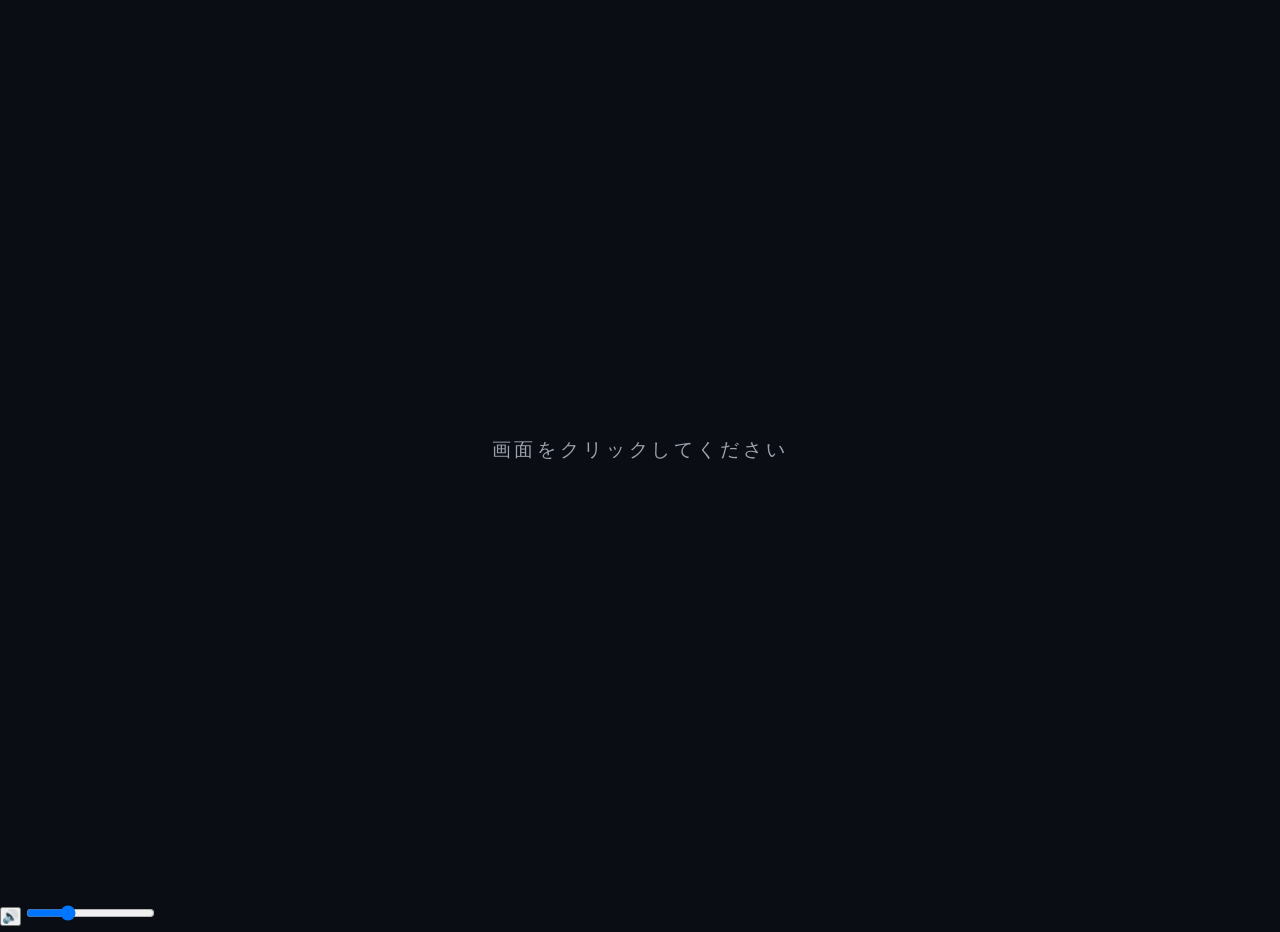
<file: index.html>
<!DOCTYPE html>
<html lang="ja">
<head>
    <meta charset="UTF-8">
    <meta name="viewport" content="width=device-width, initial-scale=1.0">
    <title>硝子の箱</title>
    <link rel="stylesheet" href="css/style.css">
</head>
<body>
    <!-- 背景画像レイヤー -->
    <div id="bg-image" class="bg-layer"></div>
    
    <div class="container">
        <!-- スタート画面（音声なし） -->
        <div id="start-screen" class="start-screen">
            <div class="start-content">
                <p class="start-prompt">画面をクリックしてください</p>
            </div>
        </div>
        
        <!-- タイトル画面（OPテーマ再生） -->
        <header class="title-screen hidden" id="title-screen">
            <h1 class="main-title">硝子の箱</h1>
            <p class="subtitle">—— 数字が消えていく場所</p>
            
            <div class="menu">
                <button class="menu-btn" onclick="startStory()">
                    <span class="btn-text">はじめから</span>
                    <span class="btn-desc">『埋まらない差額』を読む</span>
                </button>
                
                <button class="menu-btn" onclick="showAbout()">
                    <span class="btn-text">この物語について</span>
                    <span class="btn-desc">あらすじ・登場人物</span>
                </button>
                
                <button class="menu-btn" onclick="showIndex()">
                    <span class="btn-text">各ストーリー</span>
                    <span class="btn-desc">ルート・エンディングを選択</span>
                </button>
            </div>
        </header>
        
        <div id="index-view" class="index-view hidden">
            <div class="index-content">
                <h2>各ストーリー</h2>
                
                <section class="index-section">
                    <h3>メインストーリー</h3>
                    <ul>
                        <li><a href="reader.html?file=story_ch1.md">『埋まらない差額』</a>
                            <span class="subtitle-text">第1章～第3章、ここから始めてください</span>
                        </li>
                    </ul>
                </section>
                
                <section class="index-section">
                    <h3>ルート</h3>
                    <ul>
                        <li><a href="reader.html?file=routes/route_a1.md">『美咲の箱』</a>
                            <span class="subtitle-text">盾にならない箱</span>
                        </li>
                        <li><a href="reader.html?file=routes/route_a_bad.md">『踏み外す』</a>
                            <span class="subtitle-text">触れた指のあと</span>
                        </li>
                        <li><a href="reader.html?file=routes/route_b1.md">『預かった言葉』</a>
                            <span class="subtitle-text">一文字を、返さない</span>
                        </li>
                        <li><a href="reader.html?file=routes/route_c.md">『許された発覚』</a>
                            <span class="subtitle-text">箱を作った人の夕暮れ</span>
                        </li>
                    </ul>
                </section>
                
                <section class="index-section">
                    <h3>エンディング</h3>
                    <ul>
                        <li><a href="reader.html?file=endings/ending_true.md">『箱が生まれない場所』</a>
                            <span class="subtitle-text">手順の外側</span>
                        </li>
                        <li><a href="reader.html?file=endings/ending_normal.md">『まだ合っていない』</a>
                            <span class="subtitle-text">埋まらないまま</span>
                        </li>
                        <li><a href="reader.html?file=endings/ending_dead.md">『水位』</a>
                            <span class="subtitle-text">静かに沈む</span>
                        </li>
                        <li><a href="reader.html?file=endings/ending_bad.md">『触れた指のあと』</a>
                            <span class="subtitle-text">きれいに壊れる</span>
                        </li>
                    </ul>
                </section>
                
                <button class="back-btn" onclick="hideIndex()">戻る</button>
            </div>
        </div>
        
        <div id="about-view" class="about-view hidden">
            <div class="about-content">
                <h2>この物語について</h2>
                
                <section class="about-section">
                    <h3>概要</h3>
                    <p>経理部を舞台にした企業サスペンス。</p>
                    <p>会社に眠る「埋まらない差額」——数千万円規模の不正会計の闇を、新人・宮本梨奈と先輩・亜久斗が解き明かしていく。</p>
                    <p>過去の沈黙、現在の選択、そして未来への責任。</p>
                    <p>静かに、しかし確実に、会社は変わり始める。</p>
                </section>
                
                <section class="about-section">
                    <h3>ジャンル</h3>
                    <p>マルチエンディング・ノベルゲーム</p>
                </section>
                
                <section class="about-section">
                    <h3>主な登場人物</h3>
                    <ul>
                        <li><strong>締野亜久斗（しめの あくと）</strong> - 経理部5年目、27歳。語り手。恋人の美咲を失い、「箱」に気づきながら見ないふりを続けてきた。静かに、しかし確実に変化していく。</li>
                        <li><strong>宮本梨奈（みやもと りな）</strong> - 経理部の新人、22歳。観察力が鋭く、新人らしからぬ洞察を見せる。言葉を選びながら、確実に核心に近づいていく。過去に何かを見てきた目をしている。</li>
                        <li><strong>佐倉美咲（さくら みさき）</strong> - 故人。亜久斗の恋人だった。FP&A（Financial Planning & Analysis）所属。数字に感情を混ぜない人だった。仕事に悩み自殺したが、真相は箱の中に隠されたまま。</li>
                        <li><strong>権田部長</strong> - 経理部部長、50代。パワハラ気質で声が大きい。「箱」の存在を黙認し、組織の論理で動く。過去の決定を守ろうとする。</li>
                        <li><strong>佐伯恒一（さえき こういち）</strong> - 監査室課長、40代前半。差額に気づきながらスルーし続けた。組織の中で生き延びるために、見て見ぬふりを選んできた。</li>
                        <li><strong>田中係長</strong> - 経理部係長、35歳前後。事なかれ主義。波風を立てたくない性格で、問題を先送りにする傾向がある。</li>
                        <li><strong>西川</strong> - 経理部のベテラン社員。実務に詳しいが、変化を嫌う。「昔からこうだった」を盾にする。</li>
                    </ul>
                </section>
                
                <section class="about-section">
                    <h3>推奨の読み方</h3>
                    <ol>
                        <li>メインストーリー『埋まらない差額』を読む（第1章～第3章）</li>
                        <li>第3章の最後で、ルートA / B / C のいずれかを選択</li>
                        <li>各ルートの最後から、対応するエンディングへ進む</li>
                    </ol>
                    <p class="note">※エンディングは各ルートから自然につながります。目次から直接選ぶこともできますが、物語の流れを楽しむには、メインストーリー→ルート→エンディングの順がおすすめです。</p>
                </section>
                
                <button class="back-btn" onclick="hideAbout()">戻る</button>
            </div>
        </div>
    </div>
    
    <script src="js/audio.js"></script>
    <script src="js/app.js"></script>
</body>
</html>
</file>
<file: css/style.css>
/* ========== リセット & 基本設定 ========== */
* {
    margin: 0;
    padding: 0;
    box-sizing: border-box;
}

:root {
    --bg-dark: #0a0e14;
    --bg-secondary: #151b24;
    --text-primary: #e0e0e0;
    --text-secondary: #9ca3af;
    --accent: #4a9eff;
    --accent-hover: #6bb3ff;
    --border: #2a3441;
    --shadow: rgba(0, 0, 0, 0.5);
}

body {
    /* 明朝体フォントに変更 - 文学的・サスペンス感 */
    font-family: "Yu Mincho", "YuMincho", "Hiragino Mincho ProN", "HG Mincho E", "MS PMincho", "MS Mincho", serif;
    background: var(--bg-dark);
    color: var(--text-primary);
    line-height: 2.0; /* 行間を広めに - 余白の美しさ */
    font-size: 16px;
    letter-spacing: 0.05em; /* 文字間隔を空けてゆったり読ませる */
}

/* ========== トップページ ========== */
.container {
    min-height: 100vh;
    display: flex;
    align-items: center;
    justify-content: center;
    padding: 20px;
}

/* スタート画面 */
.start-screen {
    position: fixed;
    top: 0;
    left: 0;
    width: 100%;
    height: 100%;
    background: var(--bg-dark);
    display: flex;
    align-items: center;
    justify-content: center;
    cursor: pointer;
    z-index: 2000;
    transition: opacity 0.5s ease;
}

.start-screen.fade-out {
    opacity: 0;
}

.start-content {
    text-align: center;
}

.start-prompt {
    font-size: 1.2rem;
    color: var(--text-secondary);
    letter-spacing: 0.2em;
    animation: pulse 2s ease-in-out infinite;
}

@keyframes pulse {
    0%, 100% { opacity: 0.5; }
    50% { opacity: 1; }
}

/* タイトル画面 */
.title-screen {
    text-align: center;
    max-width: 600px;
    width: 100%;
}

.main-title {
    font-size: 4rem;
    font-weight: 300;
    letter-spacing: 0.3em;
    margin-bottom: 1rem;
    color: var(--text-primary);
    text-shadow: 0 0 20px rgba(74, 158, 255, 0.3);
}

.subtitle {
    font-size: 1rem;
    color: var(--text-secondary);
    letter-spacing: 0.2em;
    margin-bottom: 4rem;
}

.menu {
    display: flex;
    flex-direction: column;
    gap: 1rem;
}

.menu-btn {
    background: var(--bg-secondary);
    border: 1px solid var(--border);
    padding: 1.5rem;
    cursor: pointer;
    transition: all 0.3s ease;
    text-align: left;
    color: var(--text-primary);
}

.menu-btn:hover {
    background: var(--accent);
    border-color: var(--accent-hover);
    transform: translateX(5px);
}

.btn-text {
    display: block;
    font-size: 1.2rem;
    margin-bottom: 0.3rem;
}

.btn-desc {
    display: block;
    font-size: 0.85rem;
    color: var(--text-secondary);
}

/* ========== 目次・aboutビュー ========== */
.index-view,
.about-view {
    position: fixed;
    top: 0;
    left: 0;
    width: 100%;
    height: 100%;
    background: var(--bg-dark);
    z-index: 1000;
    overflow-y: auto;
    padding: 2rem;
}

.hidden {
    display: none !important;
}

.index-content,
.about-content {
    max-width: 800px;
    margin: 0 auto;
}

.index-content h2,
.about-content h2 {
    font-size: 2.5rem;
    margin-bottom: 2rem;
    font-weight: 300;
    letter-spacing: 0.1em;
}

.index-section,
.about-section {
    margin-bottom: 3rem;
}

.index-section h3,
.about-section h3 {
    font-size: 1.5rem;
    margin-bottom: 1rem;
    color: var(--accent);
    font-weight: 400;
}

.index-section ul {
    list-style: none;
}

.index-section li {
    margin-bottom: 0.8rem;
    padding-left: 1.5rem;
    position: relative;
}

.index-section li::before {
    content: '→';
    position: absolute;
    left: 0;
    color: var(--accent);
}

.index-section a {
    color: var(--text-primary);
    text-decoration: none;
    transition: color 0.3s ease;
}

.index-section a:hover {
    color: var(--accent-hover);
}

.subtitle-text {
    display: block;
    font-size: 0.85rem;
    color: var(--text-secondary);
    margin-top: 0.2rem;
    padding-left: 0;
}

.back-btn {
    background: var(--bg-secondary);
    border: 1px solid var(--border);
    padding: 0.8rem 2rem;
    cursor: pointer;
    color: var(--text-primary);
    font-size: 1rem;
    transition: all 0.3s ease;
    margin-top: 2rem;
}

.back-btn:hover {
    background: var(--accent);
    border-color: var(--accent-hover);
}

.about-section p {
    margin-bottom: 1rem;
    line-height: 1.6;
}

.about-section ol {
    padding-left: 1.5rem;
}

.about-section ol li {
    margin-bottom: 0.5rem;
}

/* ========== リーダービュー ========== */
.reader-body {
    background: var(--bg-dark);
}

.reader-container {
    max-width: 900px;
    margin: 0 auto;
    padding: 2rem 1rem;
}

.reader-nav {
    display: flex;
    justify-content: space-between;
    align-items: center;
    padding: 1rem 0;
    margin-bottom: 2rem;
    border-bottom: 1px solid var(--border);
    position: sticky;
    top: 0;
    background: var(--bg-dark);
    z-index: 100;
}

.nav-btn {
    color: var(--accent);
    text-decoration: none;
    transition: color 0.3s ease;
}

.nav-btn:hover {
    color: var(--accent-hover);
}

/* コントロールグループ */
.controls-group {
    display: flex;
    align-items: center;
    gap: 1rem;
}

/* 音量コントロール */
.volume-control {
    display: flex;
    align-items: center;
    gap: 0.5rem;
}

.volume-control label {
    font-size: 1.2rem;
    cursor: help;
    user-select: none;
}

.volume-control label svg {
    transition: fill 0.2s ease;
}

.volume-control label:hover svg {
    fill: var(--accent-hover);
}

.volume-control input[type="range"] {
    width: 100px;
    height: 4px;
    -webkit-appearance: none;
    appearance: none;
    background: rgba(255, 255, 255, 0.2);
    border-radius: 2px;
    outline: none;
    cursor: pointer;
}

.volume-control input[type="range"]::-webkit-slider-thumb {
    -webkit-appearance: none;
    appearance: none;
    width: 14px;
    height: 14px;
    background: var(--accent);
    border-radius: 50%;
    cursor: pointer;
    transition: background 0.2s ease;
}

.volume-control input[type="range"]::-moz-range-thumb {
    width: 14px;
    height: 14px;
    background: var(--accent);
    border-radius: 50%;
    border: none;
    cursor: pointer;
    transition: background 0.2s ease;
}

.volume-control input[type="range"]:hover::-webkit-slider-thumb {
    background: var(--accent-hover);
}

.volume-control input[type="range"]:hover::-moz-range-thumb {
    background: var(--accent-hover);
}

/* 背景透過度コントロール */
.bg-opacity-control {
    display: flex;
    align-items: center;
    gap: 0.5rem;
}

.bg-opacity-control label {
    font-size: 1.2rem;
    cursor: help;
    user-select: none;
}

.bg-opacity-control label svg {
    transition: fill 0.2s ease;
}

.bg-opacity-control label:hover svg {
    fill: var(--accent-hover);
}

.bg-opacity-control input[type="range"] {
    width: 100px;
    height: 4px;
    -webkit-appearance: none;
    appearance: none;
    background: rgba(255, 255, 255, 0.2);
    border-radius: 2px;
    outline: none;
    cursor: pointer;
}

.bg-opacity-control input[type="range"]::-webkit-slider-thumb {
    -webkit-appearance: none;
    appearance: none;
    width: 14px;
    height: 14px;
    background: var(--accent);
    border-radius: 50%;
    cursor: pointer;
    transition: background 0.2s ease;
}

.bg-opacity-control input[type="range"]::-moz-range-thumb {
    width: 14px;
    height: 14px;
    background: var(--accent);
    border-radius: 50%;
    border: none;
    cursor: pointer;
    transition: background 0.2s ease;
}

.bg-opacity-control input[type="range"]:hover::-webkit-slider-thumb {
    background: var(--accent-hover);
}

.bg-opacity-control input[type="range"]:hover::-moz-range-thumb {
    background: var(--accent-hover);
}

.progress-info {
    color: var(--text-secondary);
    font-size: 0.9rem;
}

.reader-content {
    min-height: 60vh;
    padding: 2rem 0;
}

.loading {
    text-align: center;
    color: var(--text-secondary);
    padding: 4rem;
}

/* マークダウンレンダリング用スタイル */
.reader-content h1 {
    font-size: 2.5rem;
    margin-bottom: 1rem;
    font-weight: 300;
    letter-spacing: 0.1em;
    border-bottom: 1px solid var(--border);
    padding-bottom: 0.5rem;
}

.reader-content h2 {
    font-size: 2rem;
    margin: 3rem 0 1rem;
    font-weight: 400;
    color: var(--accent);
}

.reader-content h3 {
    font-size: 1.5rem;
    margin: 2rem 0 1rem;
    font-weight: 400;
}

.reader-content p {
    margin-bottom: 1.2rem;
    line-height: 1.7;
}

.reader-content hr {
    border: none;
    border-top: 1px solid var(--border);
    margin: 3rem 0;
}

.reader-content ul,
.reader-content ol {
    margin-bottom: 1.5rem;
    padding-left: 2rem;
}

.reader-content li {
    margin-bottom: 0.5rem;
}

.reader-content blockquote {
    border-left: 3px solid var(--accent);
    padding-left: 1rem;
    margin: 1.5rem 0;
    color: var(--text-secondary);
    font-style: italic;
}

.reader-content code {
    background: var(--bg-secondary);
    padding: 0.2rem 0.4rem;
    border-radius: 3px;
    font-size: 0.9em;
}

.reader-content pre {
    background: var(--bg-secondary);
    padding: 1rem;
    border-radius: 5px;
    overflow-x: auto;
    margin-bottom: 1.5rem;
}

.reader-content pre code {
    background: none;
    padding: 0;
}

/* コントロールボタン */
.reader-controls {
    display: flex;
    justify-content: space-between;
    gap: 1rem;
    margin-top: 3rem;
    padding-top: 2rem;
    border-top: 1px solid var(--border);
}

.control-btn {
    flex: 1;
    background: var(--bg-secondary);
    border: 1px solid var(--border);
    padding: 1rem;
    cursor: pointer;
    color: var(--text-primary);
    transition: all 0.3s ease;
}

.control-btn:hover:not(:disabled) {
    background: var(--accent);
    border-color: var(--accent-hover);
}

.control-btn:disabled {
    opacity: 0.3;
    cursor: not-allowed;
}

/* 選択肢ボタン */
.choice-buttons {
    display: flex;
    flex-direction: column;
    gap: 1rem;
    margin: 3rem 0;
    padding: 2rem 0;
    border-top: 1px solid var(--border);
    border-bottom: 1px solid var(--border);
}

.choice-btn {
    background: var(--bg-secondary);
    border: 1px solid var(--border);
    padding: 1.2rem 1.5rem;
    cursor: pointer;
    color: var(--text-primary);
    font-size: 1.1rem;
    text-align: center;
    transition: all 0.3s ease;
    border-radius: 3px;
    text-decoration: none;
    display: block;
}

.choice-btn:hover {
    background: var(--accent);
    border-color: var(--accent-hover);
    transform: translateY(-2px);
}

/* ========== レスポンシブ ========== */
@media (max-width: 768px) {
    .main-title {
        font-size: 2.5rem;
    }
    
    .reader-container {
        padding: 1rem 0.5rem;
    }
    
    .reader-content h1 {
        font-size: 2rem;
    }
    
    .reader-content h2 {
        font-size: 1.5rem;
    }
    
    .reader-controls {
        flex-direction: column;
    }
}

/* ========== 下部コントロールバー ========== */
.bottom-controls {
    display: flex;
    justify-content: center;
    align-items: center;
    gap: 2rem;
    padding: 1.5rem 0;
    margin-top: 2rem;
    border-top: 1px solid var(--border);
    background: rgba(21, 27, 36, 0.5);
    backdrop-filter: blur(10px);
    -webkit-backdrop-filter: blur(10px);
    border-radius: 8px;
}

.bg-view-btn {
    background: var(--bg-secondary);
    border: 1px solid var(--border);
    padding: 0.6rem 1.2rem;
    cursor: pointer;
    color: var(--text-primary);
    font-size: 0.9rem;
    border-radius: 5px;
    transition: all 0.3s ease;
    white-space: nowrap;
}

.bg-view-btn svg {
    transition: fill 0.2s ease;
}

.bg-view-btn:hover {
    background: var(--accent);
    border-color: var(--accent-hover);
    transform: translateY(-2px);
}

.bg-view-btn:hover svg {
    fill: #ffffff;
}

.bg-view-btn:active {
    transform: translateY(0);
}

@media (max-width: 768px) {
    .bottom-controls {
        flex-direction: column;
        gap: 1rem;
    }
}

/* ========== 演出効果: グラスモーフィズム ========== */
/* テキスト表示エリアに「すりガラスの箱」の質感を追加 */
#content {
    background: rgba(20, 25, 30, 0.7); /* 少し青みがかった黒の半透明 */
    backdrop-filter: blur(10px); /* 【重要】背景をぼかす（すりガラス効果） */
    -webkit-backdrop-filter: blur(10px); /* Safari対応 */
    border: 1px solid rgba(255, 255, 255, 0.1); /* 薄い縁取りでガラスの厚みを表現 */
    border-radius: 8px; /* 角を少し丸める */
    box-shadow: 0 4px 30px rgba(0, 0, 0, 0.5); /* 影を落として浮遊感を出す */
}

/* メニューボタンや選択肢ボタンにも適用 */
.menu-btn,
.choice-btn {
    background: rgba(21, 27, 36, 0.7);
    backdrop-filter: blur(8px);
    -webkit-backdrop-filter: blur(8px);
    border: 1px solid rgba(255, 255, 255, 0.1);
    box-shadow: 0 2px 15px rgba(0, 0, 0, 0.3);
}

.menu-btn:hover,
.choice-btn:hover {
    background: rgba(74, 158, 255, 0.3);
    backdrop-filter: blur(12px);
    -webkit-backdrop-filter: blur(12px);
    border-color: rgba(107, 179, 255, 0.5);
}

/* ========== 演出効果: 背景画像システム ========== */
/* 背景画像レイヤー（シーンに応じて画像を切り替える） */
.bg-layer {
    position: fixed;
    top: 0;
    left: 0;
    width: 100%;
    height: 100%;
    background-size: cover;
    background-position: center;
    background-repeat: no-repeat;
    z-index: -2;
    /* 画像切り替え時のフェードイン効果 */
    transition: background-image 1.5s ease-in-out;
    /* ケン・バーンズ効果（ゆっくりズーム） */
    animation: slow-zoom 20s alternate infinite ease-in-out;
}

@keyframes slow-zoom {
    from { transform: scale(1.0); }
    to { transform: scale(1.05); }
}

/* 暗いオーバーレイで読みやすさを確保 */
.bg-layer::after {
    content: '';
    position: absolute;
    top: 0;
    left: 0;
    width: 100%;
    height: 100%;
    background: rgba(10, 14, 20, 0.5); /* 透明度を0.5に変更 - 画像が見やすく、文字も読みやすい */
    pointer-events: none;
}
</file>
